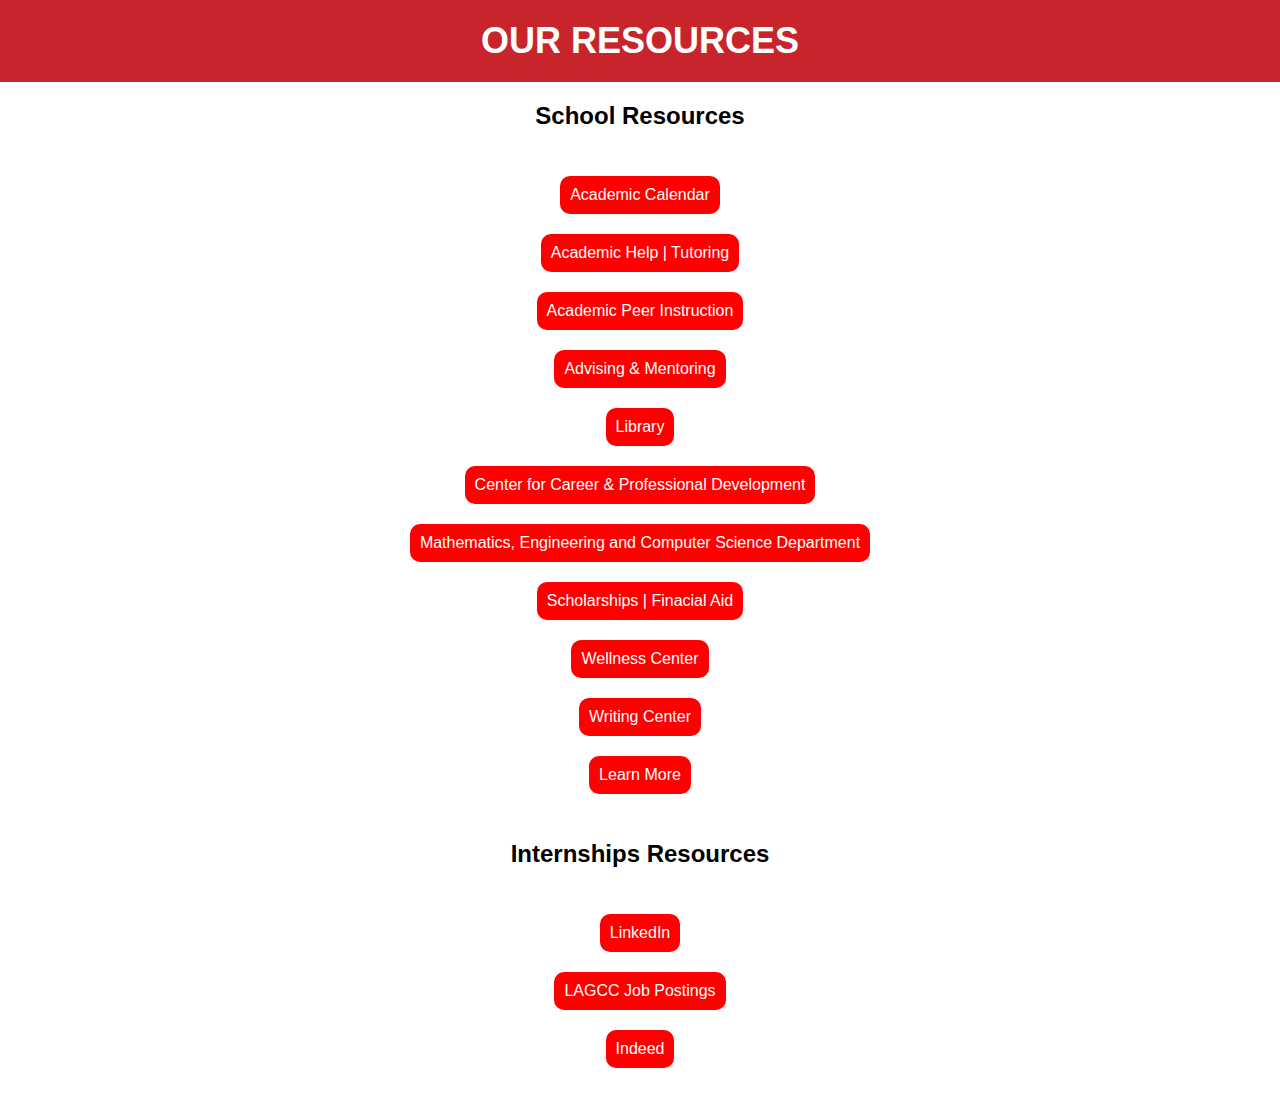
<file: hackathon/templates/resource.html>
<!DOCTYPE html>
<html lang="en">
<head>
	<meta charset="UTF-8">
	<title>Resources Page</title>
	<style>
		body {
            text-align: center;
			font-family: Arial, sans-serif;
			margin: 0;
			padding: 0;
		}
		header {
			background-color: #c8242c;
			color: #fff;
			text-align: center;
			padding: 20px;
			margin-bottom: 20px;
		}
		h1 {
			margin: 0;
			font-size: 36px;
			font-weight: bold;
			text-transform: uppercase;
		}
		.container {
			max-width: 960px;
			margin: 0 auto;
			padding: 0 20px;
			box-sizing: border-box;
		}
		.card {
              text-align: center;
		}
        ul {
          list-style: none;
          display: inline-block;
          padding: 0 20px;
        }

		li {
		  padding: 10px 0;

		  list-style: none;
        }
        .zoom:hover {
            transform: scale(1.2);
            color: black;
        }
        a {
            display:inline-block;
            color: #fff;
            background-color: red;
            text-decoration: none;
            border-radius: 10px;
            padding: 10px;
        }


	</style>
</head>
<body>
	<header>
		<h1>Our Resources</h1>
	</header>
	<div class="container">
		<div class="card">
			<h2>School Resources</h2>
            <ul>
              <li><a class="zoom" target="_blank" href="https://www.laguardia.edu/uploadedfiles/main_site/content/academics/academic_calendar/pdf/academic-calendar-2022-23.pdf">Academic Calendar</a></li>
              <li><a class="zoom" target="_blank" href="https://www.laguardia.edu/current-students/academic-help-tutoring/">Academic Help | Tutoring</a></li>
              <li><a class="zoom" target="_blank" href="https://www.laguardia.edu/academics/programs/api/meet-our-tutors/">Academic Peer Instruction</a></li>
              <li><a class="zoom" target="_blank" href="https://www.laguardia.edu/advising/">Advising & Mentoring</a></li>
              <li><a class="zoom" target="_blank" href="https://library.laguardia.edu/">Library</a></li>
              <li><a class="zoom" target="_blank" href="https://www.laguardia.edu/careerservices/">Center for Career & Professional Development</a></li>
              <li><a class="zoom" target="_blank" href="https://www.laguardia.edu/mec/home/">Mathematics, Engineering and Computer Science Department</a></li>
              <li><a class="zoom" target="_blank" href="https://www.laguardia.edu/financialaid/">Scholarships | Finacial Aid</a></li>
              <li><a class="zoom" target="_blank" href="https://www.laguardia.edu/wellnesscenter/">Wellness Center</a></li>
              <li><a class="zoom" target="_blank" href="https://www.laguardia.edu/writingcenter/">Writing Center</a></li>
              <li><a href="#" class="zoom" target="_blank">Learn More</a></li>
            </ul>
		</div>
		<div class="card">
			<h2>Internships Resources</h2>
            <ul style="margin-bottom: 20px;">
              <li><a class="zoom" target="_blank" href="https://www.linkedin.com/">LinkedIn</a></li>
              <li><a class="zoom" target="_blank" href="https://www.laguardia.edu/careerservices/job-posting/">LAGCC Job Postings</a></li>
              <li><a class="zoom" target="_blank" href="https://www.indeed.com/">Indeed</a></li>
            </ul>
		</div>
	</div>
</body>
</html>
</file>
